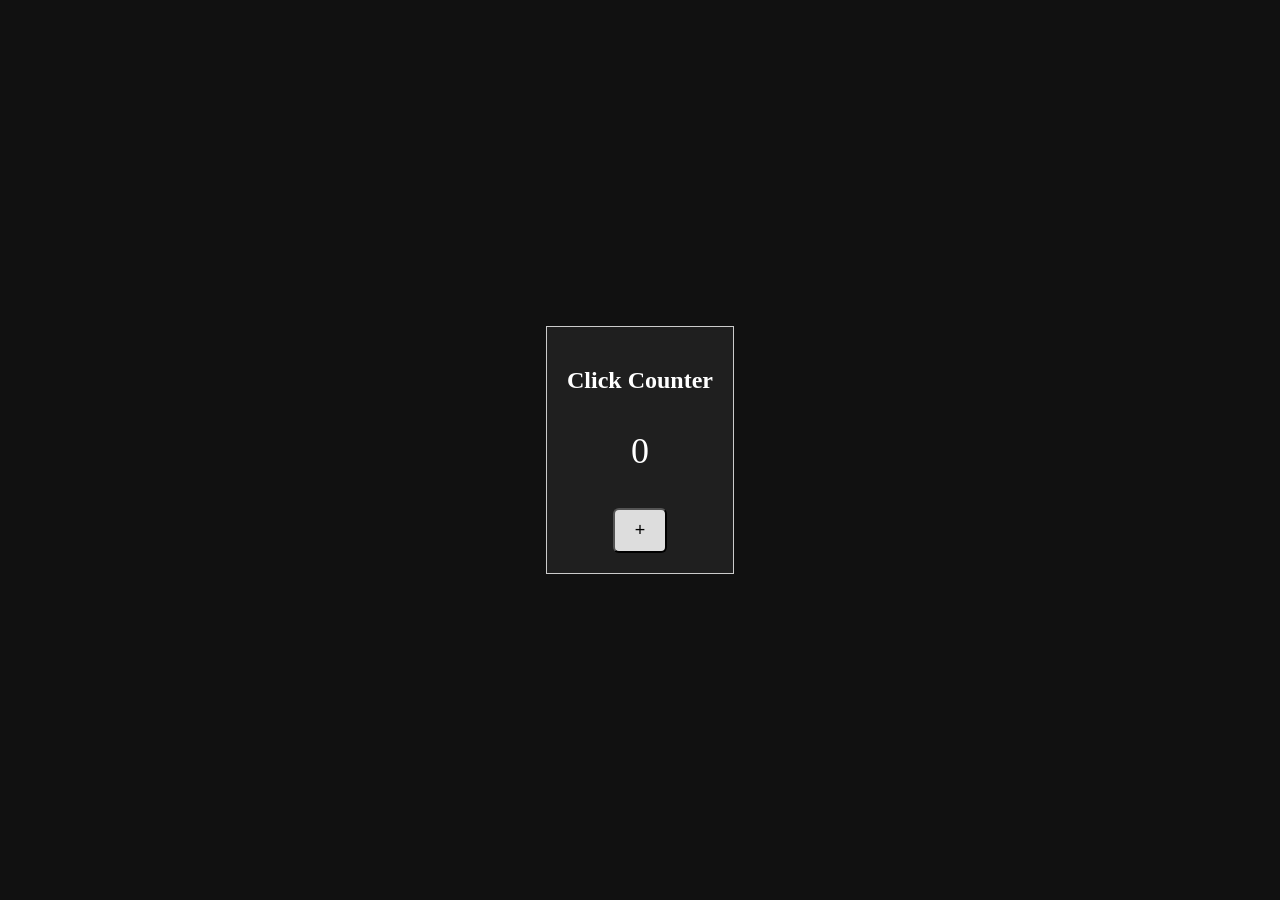
<file: Basic Porjects (inc JS)/Button click counter/index.html>
<!DOCTYPE html>
<html lang="en">
<head>
    <meta charset="UTF-8">
    <meta name="viewport" content="width=device-width, initial-scale=1.0">
    <title>Button Click Counter</title>
</head>
<style>
body{
    margin: 0;
    height: 100vh;
    display: flex;
    justify-content: center;
    align-items: center;
    background-color: #111;
    font-family: 'Times New Roman', Times, serif;
}
#main{
    background-color: #1f1f1f;
    padding: 20px;
    border: 1px solid #ccc;
    text-align: center;
    color: #fff;
}
.displayNum{
    font-size: 36px;
    margin: 15px 0;
}
#clickMe{
    padding: 10px 20px;
    font-size: 18px;
    cursor: pointer;
    border-radius: 6px;
    background-color: #ddd;
}
</style>
<body>
    <div id="main">
        <h2>Click Counter</h2>
        <div class="displayNum"></div>
        <button id="clickMe">+</button>
    </div>
</body>
<script src="script.js"></script>
</html>
</file>
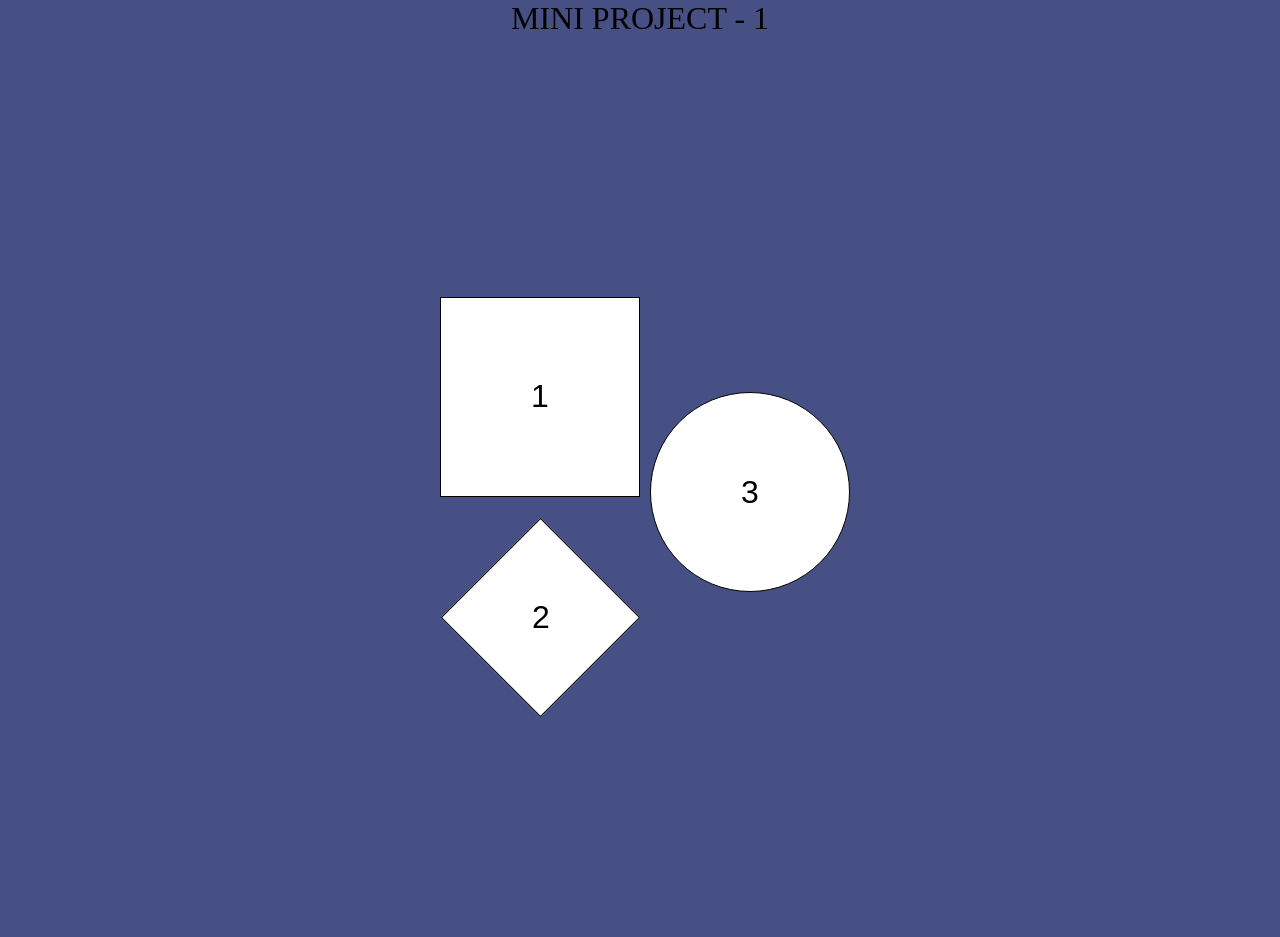
<file: Basic Projects (exc JS)/MINI PROJECT-1/index.html>
<!DOCTYPE html>
<html lang="en">
<head>
    <meta charset="UTF-8">
    <meta name="viewport" content="width=device-width, initial-scale=1.0">
    <title>Shapes Game</title>
    <link rel="stylesheet" href="style.css">
</head>
<body>
    <h1>MINI PROJECT - 1</h1>
    <div id="main">
       <div class="box">
        <div id="square" class="shape"><h1>1</h1></div>
        <div id="diamond" class="shape"><h1>2</h1></div>
       </div>
        <div id="circle" class="shape"><h1>3</h1></div>
    </div> 
</body>
</html>
</file>
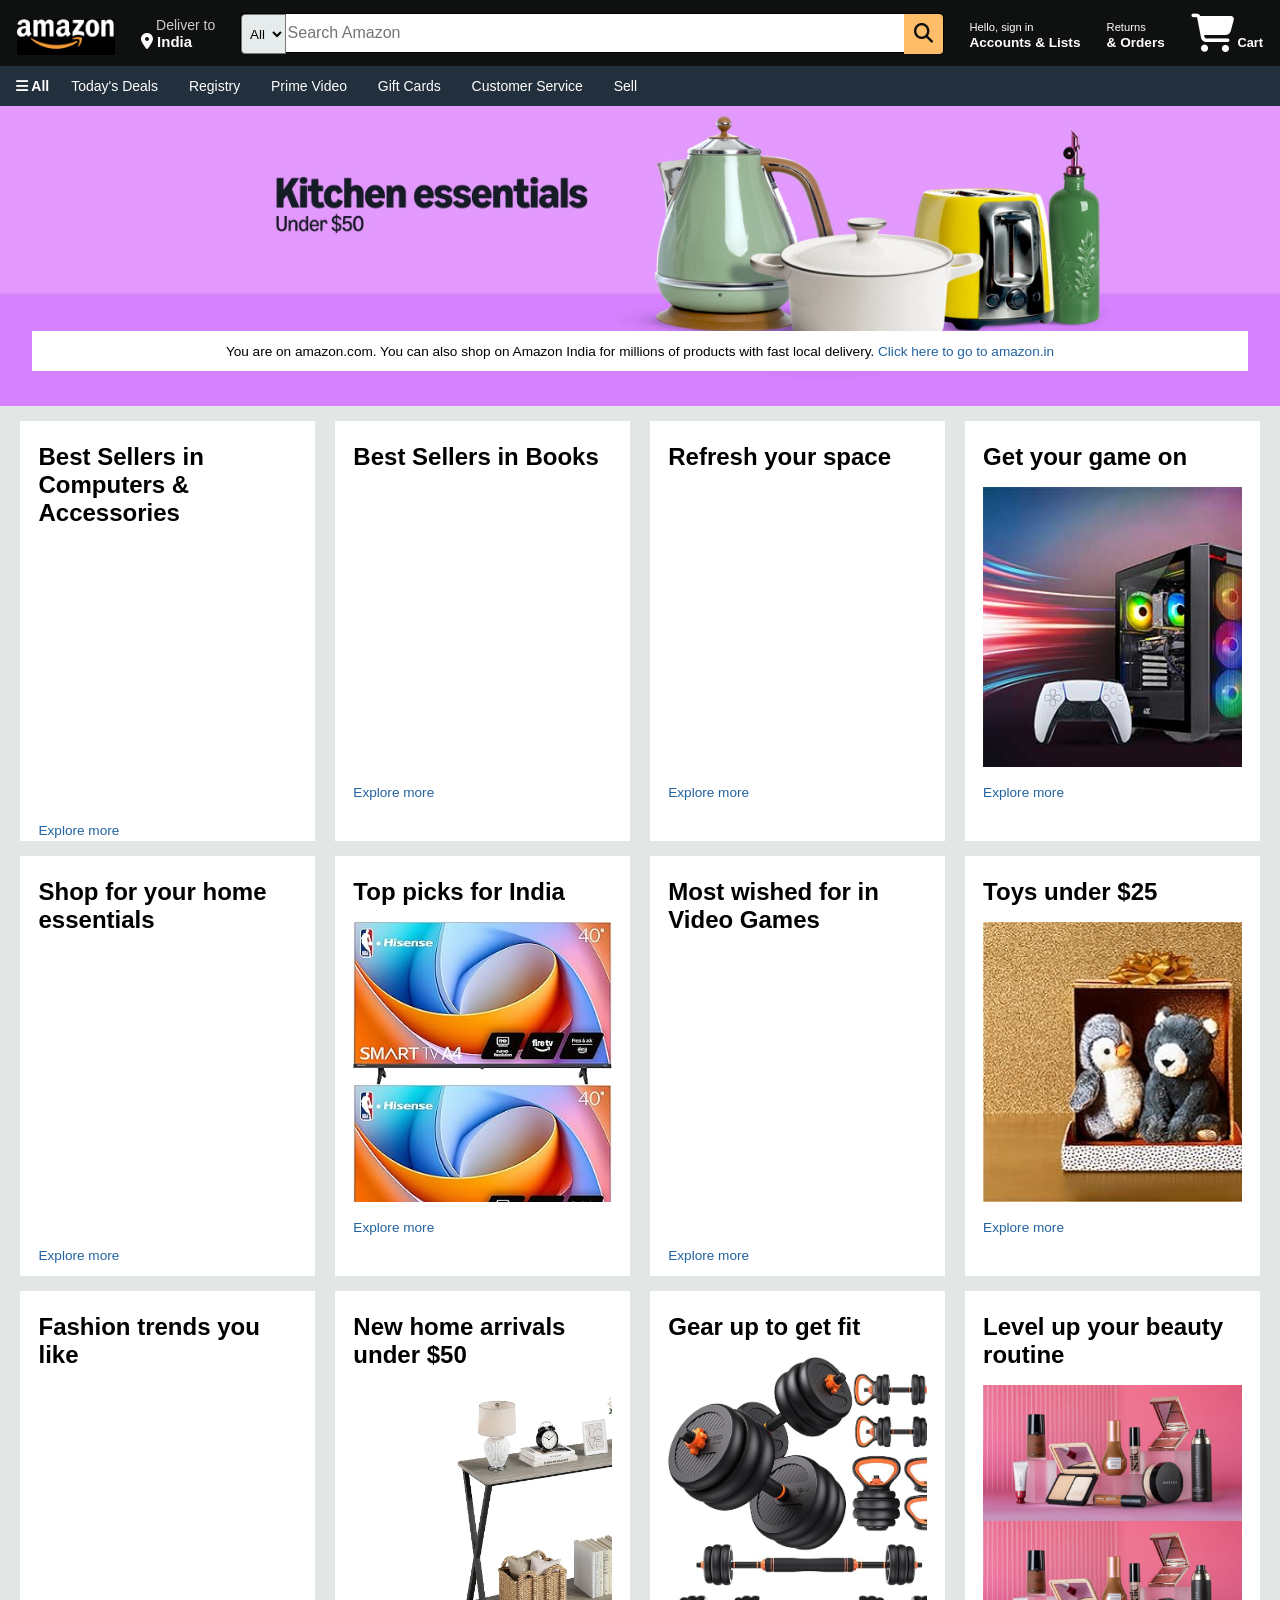
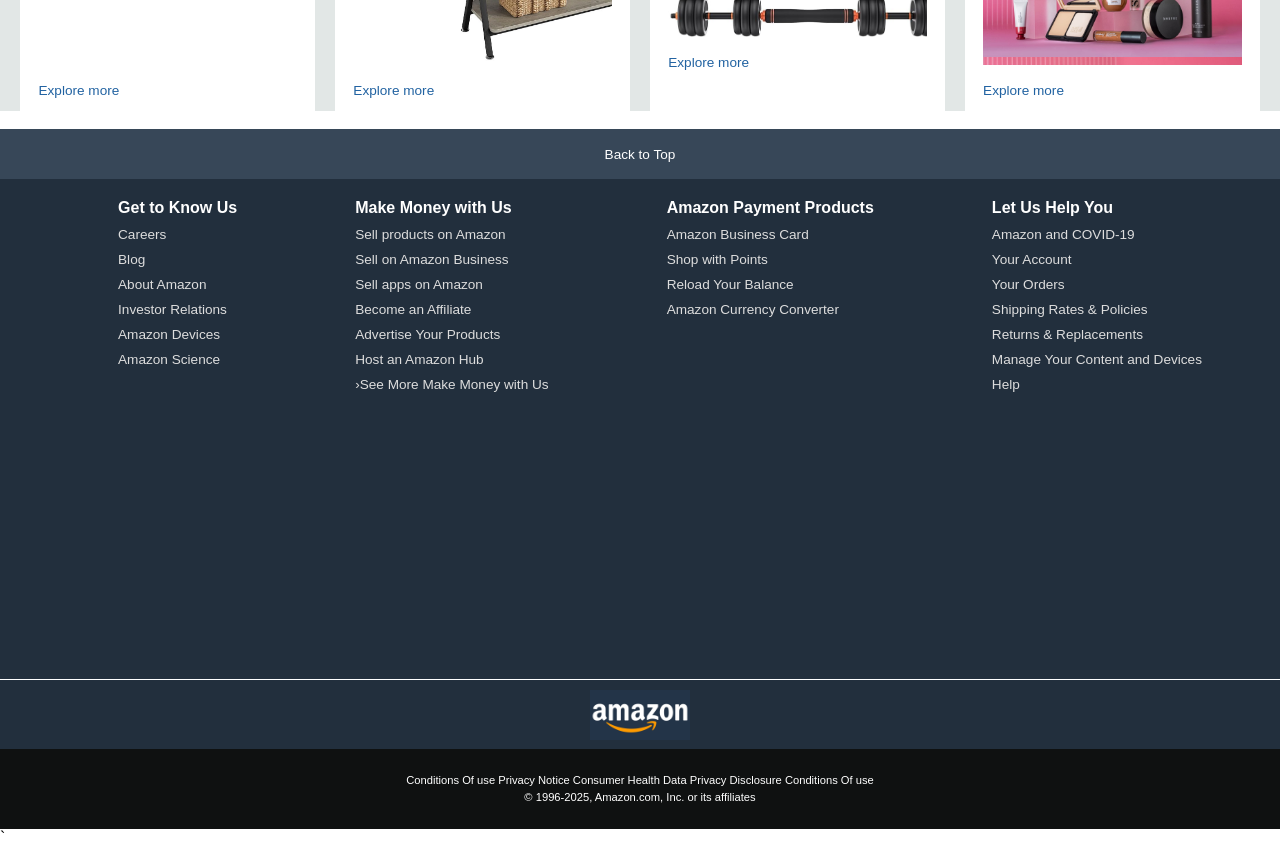
<file: Basic Projects (exc JS)/Amazon Clone/amazon.html>
<!DOCTYPE html>
<html lang="en">

<head>
  <meta charset="UTF-8">
  <meta name="viewport" content="width=device-width, initial-scale=1.0">
  <title>Amazon</title>
  <link rel="stylesheet" href="amazon.css">
  <link rel="stylesheet" href="https://cdnjs.cloudflare.com/ajax/libs/font-awesome/6.7.2/css/all.min.css"
    integrity="sha512-Evv84Mr4kqVGRNSgIGL/F/aIDqQb7xQ2vcrdIwxfjThSH8CSR7PBEakCr51Ck+w+/U6swU2Im1vVX0SVk9ABhg=="
    crossorigin="anonymous" referrerpolicy="no-referrer" />
</head>

<body>
  <header>
    <div class="navbar">
      <div class="nav-logo  border">
        <div class="logo"></div>
      </div>

      <div class="nav-address border">
        <p class="add-first">Deliver to</p>
        <div class="add-icon">
          <i class="fa-solid fa-location-dot"></i>
          <p class="add-sec">India</p>
        </div>
      </div>

      <div class="nav-search">
        <select class="search-select">
          <option>All</option>
        </select>
        <input type="search" placeholder="Search Amazon" class="search-input">
        <div class="search-icon">
          <i class="fa-solid fa-magnifying-glass"></i>
        </div>
      </div>
      <div class="nav-signin border">
        <p><span>Hello, sign in</span></p>
        <p class="nav-sec">Accounts & Lists</p>
      </div>

      <div class="nav-return border">
        <p><span>Returns</span></p>
        <p class="nav-sec">& Orders</p>
      </div>

      <div class="nav-cart border">
        <i class="fa-solid fa-cart-shopping"></i>
        Cart
      </div>
    </div>

    <div class="panel">
      <div class="panel-all border">
        <i class="fa-solid fa-bars"></i>
        All
      </div>
      <div class="panel-ops">
        <p class="border">Today's Deals </p>
        <p class="border">Registry</p>
        <p class="border">Prime Video</p>
        <p class="border"> Gift Cards</p>
        <p class="border">Customer Service</p>
        <p class="border">Sell</p>
      </div>
      <div>
        <p class="panel-deals"></p>
      </div>
    </div>
  </header>
  <div class="hero-section">
    <div class="hero-msg">
      <p>You are on amazon.com. You can also shop on Amazon India for millions of products with fast local delivery.
        <a href="abc.com">Click here to go to amazon.in</a>
      </p>
    </div>
  </div>

  <div class="shop-section">

    <div class="box1 box">
      <div class="box-content">
        <h2>Best Sellers in Computers & Accessories</h2>
        <div class="box1-img"></div>
        <p class="box1-para"><a href="abc.com">Explore more</a></p>
      </div>
    </div>

    <div class="box2 box">
      <div class="box-content">
        <h2>Best Sellers in Books</h2>
        <div class="box2-img"></div>
        <p class="box1-para"><a href="abc.com">Explore more</a></p>
      </div>
    </div>

    <div class="box3 box">
      <div class="box-content">
        <h2>Refresh your space</h2>
        <div class="box3-img"></div>
        <p class="box1-para"><a href="abc.com">Explore more</a></p>
      </div>
    </div>

    <div class="box4 box">
      <div class="box-content">
        <h2>Get your game on</h2>
        <div class="box4-img"></div>
        <p class="box1-para"><a href="abc.com">Explore more</a></p>
      </div>
    </div>

    <div class="box5 box">
      <div class="box-content">
        <h2>Shop for your home essentials</h2>
        <div class="box5-img"></div>
        <p class="box1-para"><a href="abc.com">Explore more</a></p>
      </div>
    </div>

    <div class="box6 box">
      <div class="box-content">
        <h2>Top picks for India</h2>
        <div class="box6-img"></div>
        <p class="box1-para"><a href="abc.com">Explore more</a></p>
      </div>
    </div>

    <div class="box7 box">
      <div class="box-content">
        <h2>Most wished for in Video Games</h2>
        <div class="box7-img"></div>
        <p class="box1-para"><a href="abc.com">Explore more</a></p>
      </div>
    </div>

    <div class="box8 box">
      <div class="box-content">
        <h2>Toys under $25</h2>
        <div class="box8-img"></div>
        <p class="box1-para"><a href="abc.com">Explore more</a></p>
      </div>
    </div>

    <div class="box9 box">
      <div class="box-content">
        <h2>Fashion trends you like</h2>
        <div class="box9-img"></div>
        <p class="box1-para"><a href="abc.com">Explore more</a></p>
      </div>
    </div>

    <div class="box10 box">
      <div class="box-content">
        <h2>New home arrivals under $50 </h2>
        <div class="box10-img"></div>
        <p class="box1-para"><a href="abc.com">Explore more</a></p>
      </div>
    </div>

    <div class="box11 box">
      <div class="box-content">
        <h2>Gear up to get fit</h2>
        <div class="box11-img"></div>
        <p class="box1-para"><a href="abc.com">Explore more</a></p>
      </div>
    </div>

    <div class="box12 box">
      <div class="box-content">
        <h2>Level up your beauty routine</h2>
        <div class="box12-img"></div>
        <p class="box1-para"><a href="abc.com">Explore more</a></p>
      </div>
    </div>

  </div>
  <br>
  <footer>
    <div id="topBtn" class="foot-panel1">
      Back to Top
    </div>
    <div class="foot-panel2">
      <ul>
        <p>Get to Know Us</p>
        <a href="abc.com">Careers</a>
        <a href="abc.com">Blog</a>
        <a href="abc.com">About Amazon</a>
        <a href="abc.com">Investor Relations</a>
        <a href="abc.com">Amazon Devices</a>
        <a href="abc.com">Amazon Science</a>
      </ul>

      <ul>
        <p> Make Money with Us</p>
        <a href="abc.com">Sell products on Amazon</a>
        <a href="abc.com">Sell on Amazon Business</a>
        <a href="abc.com">Sell apps on Amazon</a>
        <a href="abc.com">Become an Affiliate</a>
        <a href="abc.com">Advertise Your Products</a>
        <a href="abc.com">Host an Amazon Hub</a>
        <a href="abc.com">›See More Make Money with Us</a>
      </ul>

      <ul>
        <p> Amazon Payment Products</p>
        <a href="abc.com">Amazon Business Card</a>
        <a href="abc.com">Shop with Points</a>
        <a href="abc.com">Reload Your Balance</a>
        <a href="abc.com">Amazon Currency Converter</a>
      </ul>

      <ul>
        <p>Let Us Help You</p>
        <a href="abc.com">Amazon and COVID-19</a>
        <a href="abc.com">Your Account</a>
        <a href="abc.com">Your Orders</a>
        <a href="abc.com">Shipping Rates & Policies</a>
        <a href="abc.com">Returns & Replacements</a>
        <a href="abc.com">Manage Your Content and Devices</a>
        <a href="abc.com">Help</a>
      </ul>
    </div>

    <div class="foot-panel3">
      <div class="logo2"></div>
    </div>

    <div class="foot-panel4">
      <div class="pages">
        <a href="abc.com">Conditions Of use</a>
        <a href="abc.com">Privacy Notice</a>
        <a href="abc.com">Consumer Health Data Privacy Disclosure</a>
        <a href="abc.com">Conditions Of use</a>
      </div>
      <div class="copyright">
        © 1996-2025, Amazon.com, Inc. or its affiliates
      </div>
    </div>
  </footer>
</body>
<script src="script.js"></script>
</html>`
</file>
<file: Basic Projects (exc JS)/MINI PROJECT-1/style.css>
*{
    margin: 0%;
    padding: 0%;
    box-sizing: border-box;
}
html,body{
    height: 100%;
    width: 100%;
    background-color: #475084;
    text-align: center;
}
#main{
    height: 100%;
    width: 100% ;
    display: flex;
    justify-content: center;
    align-items: center;
}
.shape{
    margin-left: 10px; margin-top: 10px;
    height: 200px;
    width: 200px;
    border: 1px solid black;
    display: flex;
    align-items: center;
    justify-content: center;
    font-family: 'Gill Sans', 'Gill Sans MT', Calibri, 'Trebuchet MS', sans-serif;
    background-color: white;
}
h1{
    font-weight: normal;
}
#square:hover{
    background-color: #C05C7E;
}
#circle{
    border-radius: 50%;
}
#circle:hover{
    background-color:#F3826F ;
    
}
#diamond{
    margin-top: 50px;
    rotate: 45deg;
    height: 141px;
    width: 141px;
    translate: 30px;
}
#diamond h1{
    rotate: -45deg;
}
#diamond:hover{
   background-color: #FFB961;
}
</file>
<file: Basic Projects (exc JS)/Amazon Clone/amazon.css>
* {
    margin: 0;
    font-family: Arial, Helvetica, sans-serif;
    box-sizing: border-box;
}
.navbar {
    height: 60px;
    background-color: #0f1111;
    color: white;
    display: flex;
    align-items: center;
    justify-content: space-between;
    padding: 0 20px;
}
.nav-logo {
    height: 50px;
    width: 100px;
}
.logo {
    background-image: url(amazon-logo.webp);
    background-size: contain;
    background-repeat: no-repeat;
    margin-top: 10px;
    height: 50px;
    width: 100%;
}
.border {
    border: 1.5px solid transparent;
}
.border:hover {
    border: 1.5px solid white;
    border-radius: 4px;
    cursor: pointer;
}
/* box 2 */
.add-first {
    color: #cccccc;
    font-size: 0.875rem;
    margin-left: 15px;
}
.add-sec {
    font-size: 0.937rem;
    margin-left: 4px;
    font-weight: 700;
}
.add-icon {
    display: flex;
    align-items: center;
}
/* box 3 */
.nav-search {
    display: flex;
    justify-content: space-evenly;
    background-color: black;
    max-width: 55vw;
    width: 100%;
    height: 40px;
    border: 1.5px solid transparent;
    border-radius: 4px;
}
.search-select {
    background-color: #e6ecec;
    width: 50px;
    height: 40px;
    text-align: center;
    border-top-left-radius: 4px;
    border-bottom-left-radius: 4px;
}
.search-input {
    width: 100%;
    font-size: 1rem;
    border: none;
}
.search-icon {
    width: 45px;
    height: 40px;
    display: flex;
    justify-content: center;
    align-items: center;
    font-size: 1.2rem;
    background-color: #febd68;
    border-top-right-radius: 4px;
    border-bottom-right-radius: 4px;
    color: #0f1111;
}
/* box 4 */
span {
    font-size: 0.7rem;
}

.nav-sec {
    font-size: 0.85rem;
    font-weight: 700;
}

/* box 6 */
.nav-cart i {
    font-size: 38px;
}

.nav-cart {
    font-size: 0.8rem;
    font-weight: 700;
}

/* panel */
.panel {
    height: 40px;
    background-color: #222f3d;
    display: flex;
    color: white;
    align-items: center;
    justify-content: flex-start;
    padding: 8px 10px;
}
.panel-all {
    margin-left: 5px;
    font-size: 0.875rem;
    font-weight: bold;
}
.panel-ops p {
    display: inline;
    margin-left: 15px;
    padding: 8px 5px;
    font-size: 0.875rem;
}
.panel-ops {
    width: 95%;
    font-size: 0.85rem;
}

/* hero section */
.hero-section {
    background-image: url(hero.jpg);
    height: 300px;
    background-size: cover;
    display: flex;
    justify-content: center;
    align-items: flex-end;
}
.hero-msg {
    background-color: white;
    color: black;
    height: 40px;
    display: flex;
    align-items: center;
    justify-content: center;
    font-size: 0.85rem;
    width: 95%;
    margin-bottom: 35px;
}
.hero-msg a {
    color: #2162A1;
    text-decoration: none;
}

/* Shop Section */
.shop-section {
    display: flex;
    flex-wrap: wrap;
    justify-content: space-evenly;
    background-color: #e2e7e6;
}
.box {
    border: 2px solid transparent;
    height: 420px;
    width: 23%;
    background-color: white;
    padding: 20px 0px 15px;
    margin-top: 15px;
    cursor: pointer;
}
.box:hover {
  transform: scale(1.02);
  transition: 0.3s ease;
}
.box1-img {
    background-image: url(https://images.unsplash.com/photo-1542345307-d87fd97e0ed5?q=80&w=1470&auto=format&fit=crop&ixlib=rb-4.1.0&ixid=M3wxMjA3fDB8MHxwaG90by1wYWdlfHx8fGVufDB8fHx8fA%3D%3D);
    background-size: cover;
    background-repeat: no-repeat;
    height: 270px;
    margin-top: 1rem;
    margin-bottom: 0.5rem;
}
.box1-para a {
    text-decoration: none;
    color: #2162A1;
    font-size: 0.85rem;
}
.box-content {
    margin-left: 1rem;
    margin-right: 1rem;
}
.box2-img {
    background-image: url(https://images.unsplash.com/photo-1598618022928-36f4870f6642?q=80&w=880&auto=format&fit=crop&ixlib=rb-4.1.0&ixid=M3wxMjA3fDB8MHxwaG90by1wYWdlfHx8fGVufDB8fHx8fA%3D%3D);
    background-size: cover;
    background-repeat: no-repeat;
    height: 280px;
    margin-top: 1rem;
    margin-bottom: 1rem;
}
.box3-img {
    background-image: url(https://images.unsplash.com/photo-1571934387142-19331569b80b?q=80&w=687&auto=format&fit=crop&ixlib=rb-4.1.0&ixid=M3wxMjA3fDB8MHxwaG90by1wYWdlfHx8fGVufDB8fHx8fA%3D%3D);
    background-size: contain;
    height: 280px;
    margin-top: 1rem;
    margin-bottom: 1rem;
}
.box4-img {
    background-image: url(box4-img.jpg);
    background-size: cover;
    background-repeat: no-repeat;
    height: 280px;
    margin-top: 1rem;
    margin-bottom: 1rem;
}
.box5-img {
    background-image: url(https://m.media-amazon.com/images/I/8157gq+yGNL._AC_SY300_SX300_.jpg);
    background-size: cover;
    background-repeat: no-repeat;
    height: 280px;
    margin-top: 1rem;
    margin-bottom: 1rem;
}
.box6-img {
    background-image: url(box6-img.jpg);
    background-size: contain;
    height: 280px;
    margin-top: 1rem;
    margin-bottom: 1rem;
}
.box7-img {
    background-image: url(https://images.unsplash.com/photo-1642316424536-f852dcae5ddf?q=80&w=687&auto=format&fit=crop&ixlib=rb-4.1.0&ixid=M3wxMjA3fDB8MHxwaG90by1wYWdlfHx8fGVufDB8fHx8fA%3D%3D);
    background-size: cover;
    background-repeat: no-repeat;
    height: 280px;
    margin-top: 1rem;
    margin-bottom: 1rem;
}
.box8-img {
    background-image: url(box8-img.jpg);
    background-size: cover;
    background-repeat: no-repeat;
    height: 280px;
    margin-top: 1rem;
    margin-bottom: 1rem;
}
.box9-img {
    background-image: url(https://plus.unsplash.com/premium_photo-1673481601147-ee95199d3896?q=80&w=687&auto=format&fit=crop&ixlib=rb-4.1.0&ixid=M3wxMjA3fDB8MHxwaG90by1wYWdlfHx8fGVufDB8fHx8fA%3D%3D);
    background-size: cover;
    background-repeat: no-repeat;
    height: 280px;
    margin-top: 1rem;
    margin-bottom: 1rem;
}
.box10-img {
    background-image: url(box10-img.jpg);
    background-size: cover;
    background-repeat: no-repeat;
    height: 280px;
    margin-top: 1rem;
    margin-bottom: 1rem;
}
.box11-img {
    background-image: url(box11-img.jpg);
    background-size: cover;
    background-repeat: no-repeat;
    height: 280px;
    margin-top: 1rem;
    margin-bottom: 1rem;
}
.box12-img {
    background-image: url(box12-img.jpg);
    background-size: contain;
    height: 280px;
    margin-top: 1rem;
    margin-bottom: 1rem;
}

/* footer */
.footer {
    margin-top: 15px;
}
.foot-panel1 {
    background-color: #374758;
    color: white;
    height: 50px;
    display: flex;
    justify-content: center;
    align-items: center;
    font-size: 0.85rem;
    cursor: pointer;
}
.foot-panel2 {
    background-color: #222f3d;
    color: white;
    height: 500px;
    display: flex;
    justify-content: space-evenly;
}
ul {
    margin-top: 20px;
}
ul a {
    display: block;
    text-decoration: none;
    color: #dddddd;
    font-size: 0.85rem;
    margin-top: 10px;
}
ul p {
    font-weight: 700;
}
.foot-panel3 {
    background-color: #222f3d;
    color: white;
    border-top: 0.5px solid white;
    height: 70px;
    display: flex;
    justify-content: center;
    align-items: center;
}
.logo2 {
    background-image: url(logo2.png);
    background-size: cover;
    height: 50px;
    width: 100px;
}
.foot-panel4 {
    background-color: #0f1111;
    color: white;
    height: 80px;
    font-size: 0.7rem;
    text-align: center;
}
.pages {
    padding-top: 25px;
}
.pages a {
    text-decoration: none;
    color: white;
}
.copyright {
    padding-top: 5px;

}
.shadow {
  box-shadow: 0 2px 6px rgba(0,0,0,0.3);
}

@media (max-width: 1390px) {
    .navbar {
        height: auto;
        padding: 0.5rem 1rem;
    }
}
@media(max-width:1240px) {
    .navbar {
        flex: 1 1 auto;
    }

    .nav-search {
        flex: 2 0 50%;
    }

    .box {
        flex: 1 1 30%;
        max-width: 30%;
    }
}
@media (max-width: 1100px) {
    .nav-search {
        flex: 0 0 490px;
        width: 490px;
        max-width: 490px;
    }
}
@media (max-width: 1100px) and (min-width: 990px) {
    .navbar * {
        font-size: 0.8rem;
    }
}
@media (max-width: 990px) {
    body {
        min-width: 990px;
    }
}
</file>
